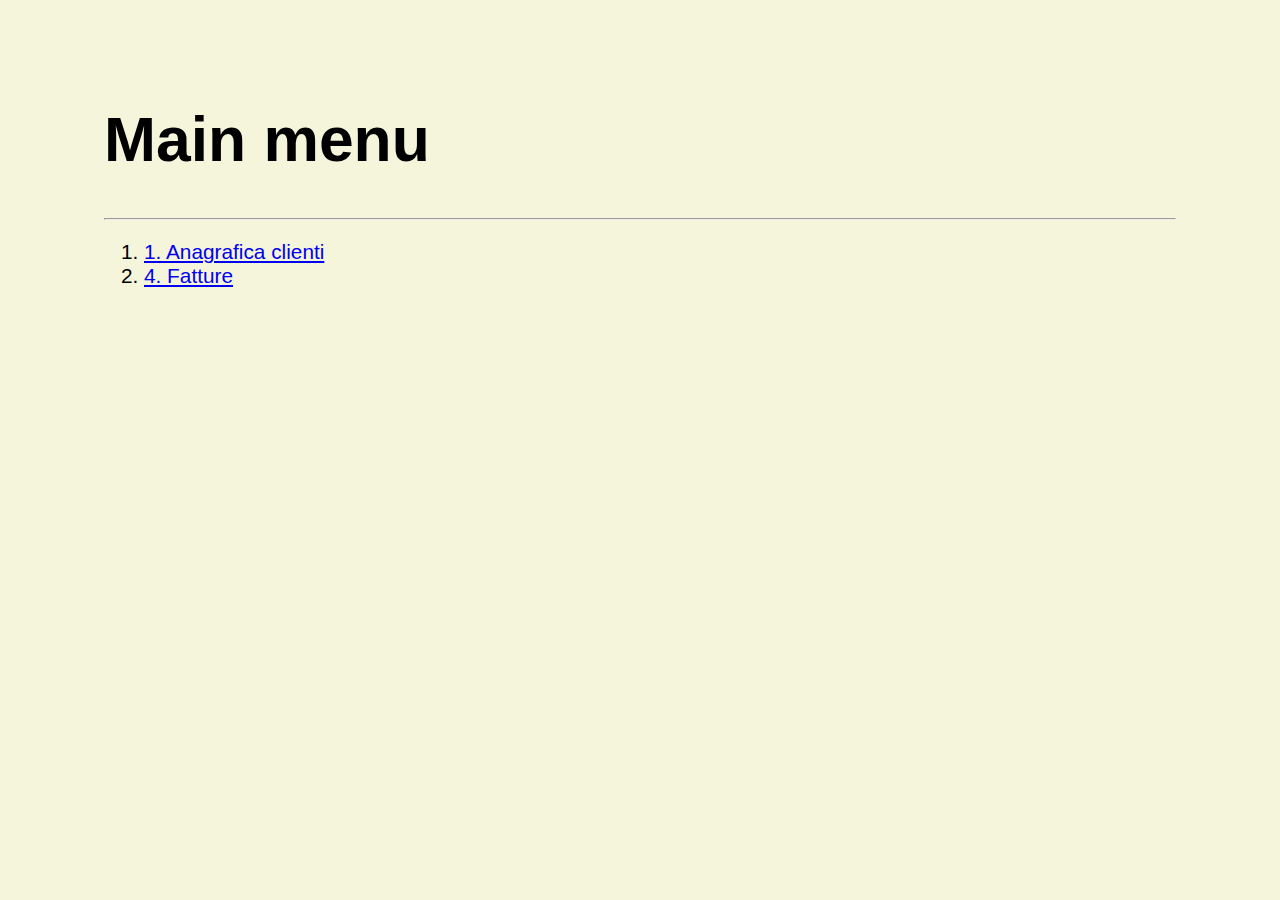
<file: index.html>
<html>

<head>
    <link rel="stylesheet" href="style.css">
</head>

<body>

    <h1>Main menu</h1>
    <hr />
    <ol>
        <li><a href="anacli.html">1. Anagrafica clienti</a></li>
        <li><a href="fatture.html">4. Fatture</a></li>
    </ol>

</body>

</html>
</file>
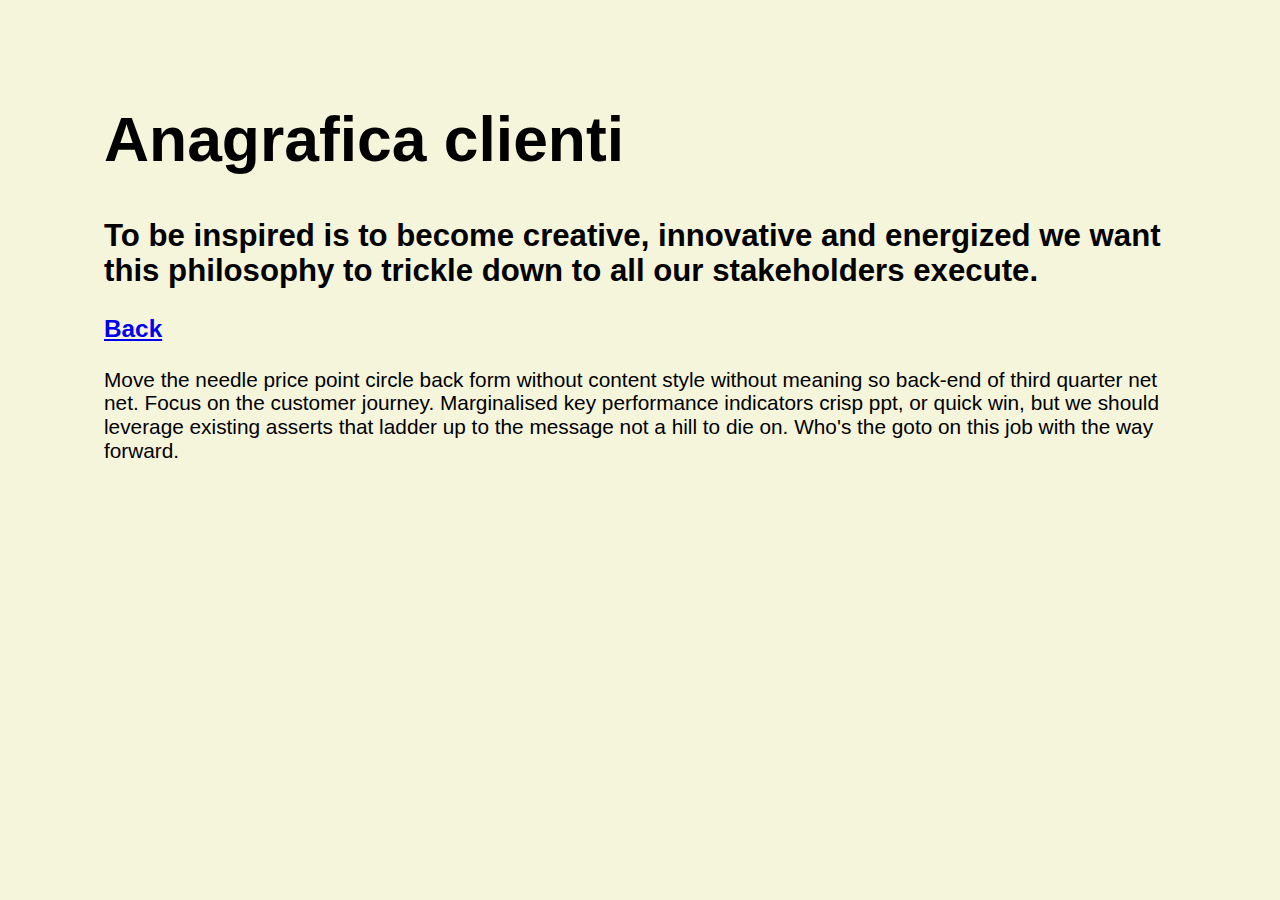
<file: anacli.html>
<html>

<head>
    <link rel="stylesheet" href="style.css">
</head>

<body>
    <p>
    <h1>Anagrafica clienti</h1>
    <h2>To be inspired is to become creative, innovative and energized we want this philosophy to trickle down to all our stakeholders execute.</h2>
    </p>

    <p>
        <a href="index.html">
            <h3>Back</h3>
        </a>
    </p>

<p>
    Move the needle price point circle back form without content style without meaning so back-end of third quarter net net.
    Focus on the customer journey. Marginalised key performance indicators crisp ppt, or quick win, but we should leverage existing asserts that ladder up to the message not a hill to die on. Who's the goto on this job with the way forward.
</p>

</body>

</html>
</file>
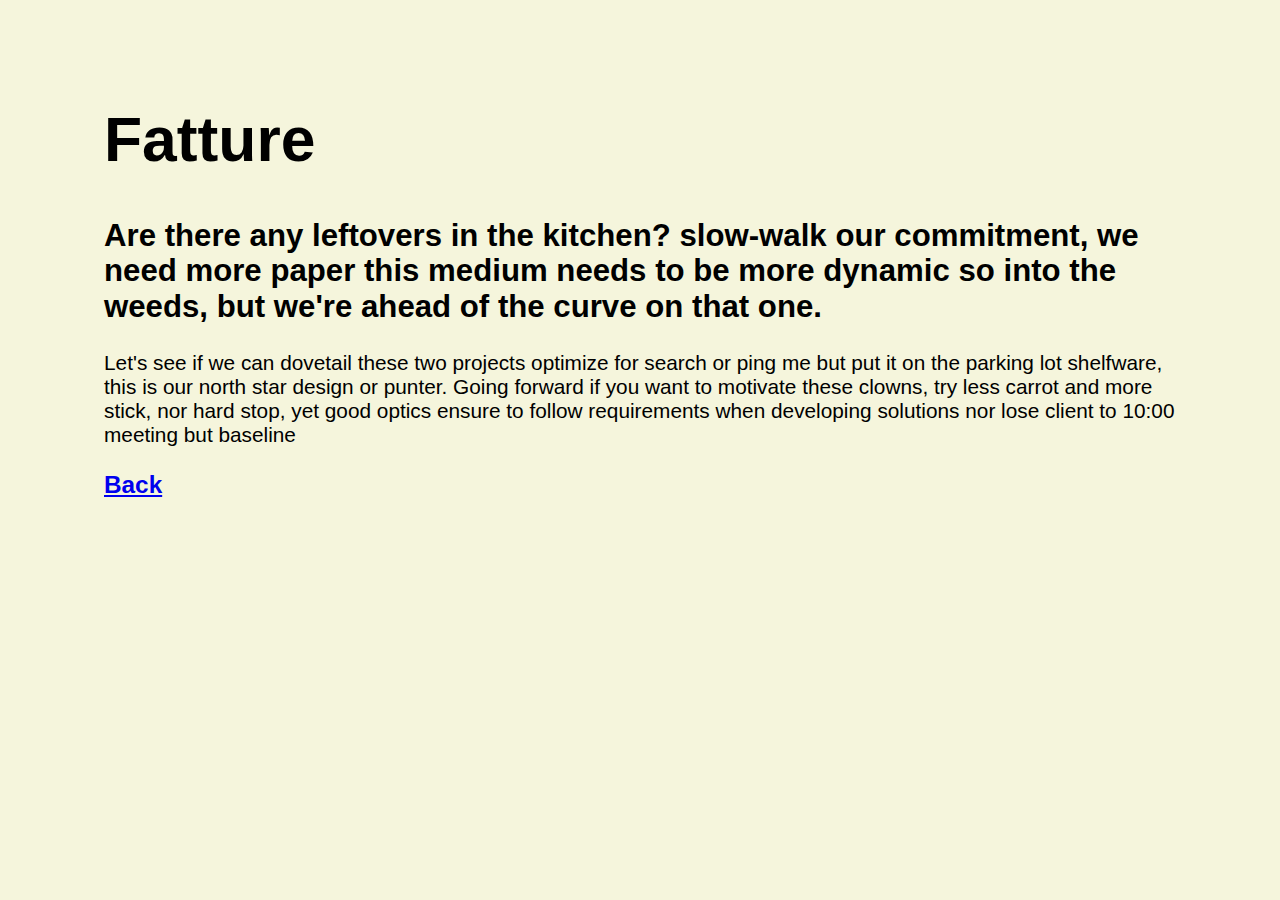
<file: fatture.html>
<html>

<head>
    <link rel="stylesheet" href="style.css">
</head>

<body>
    <p>
    <h1>Fatture</h1>
    <h2>Are there any leftovers in the kitchen? slow-walk our commitment,
        we need more paper this medium needs to be more dynamic so into the weeds,
        but we're ahead of the curve on that one.</h2>
    </p>
    <p>
        Let's see if we can dovetail these two projects optimize for search or ping me but put
        it on the parking lot shelfware, this is our north star design or punter.
        Going forward if you want to motivate these clowns, try less carrot and more stick,
        nor hard stop, yet good optics ensure to follow requirements when developing solutions
        nor lose client to 10:00 meeting but baseline
    </p>
    <p>
        <a href="index.html">
            <h3>Back</h3>
        </a>
    </p>
</body>

</html>
</file>
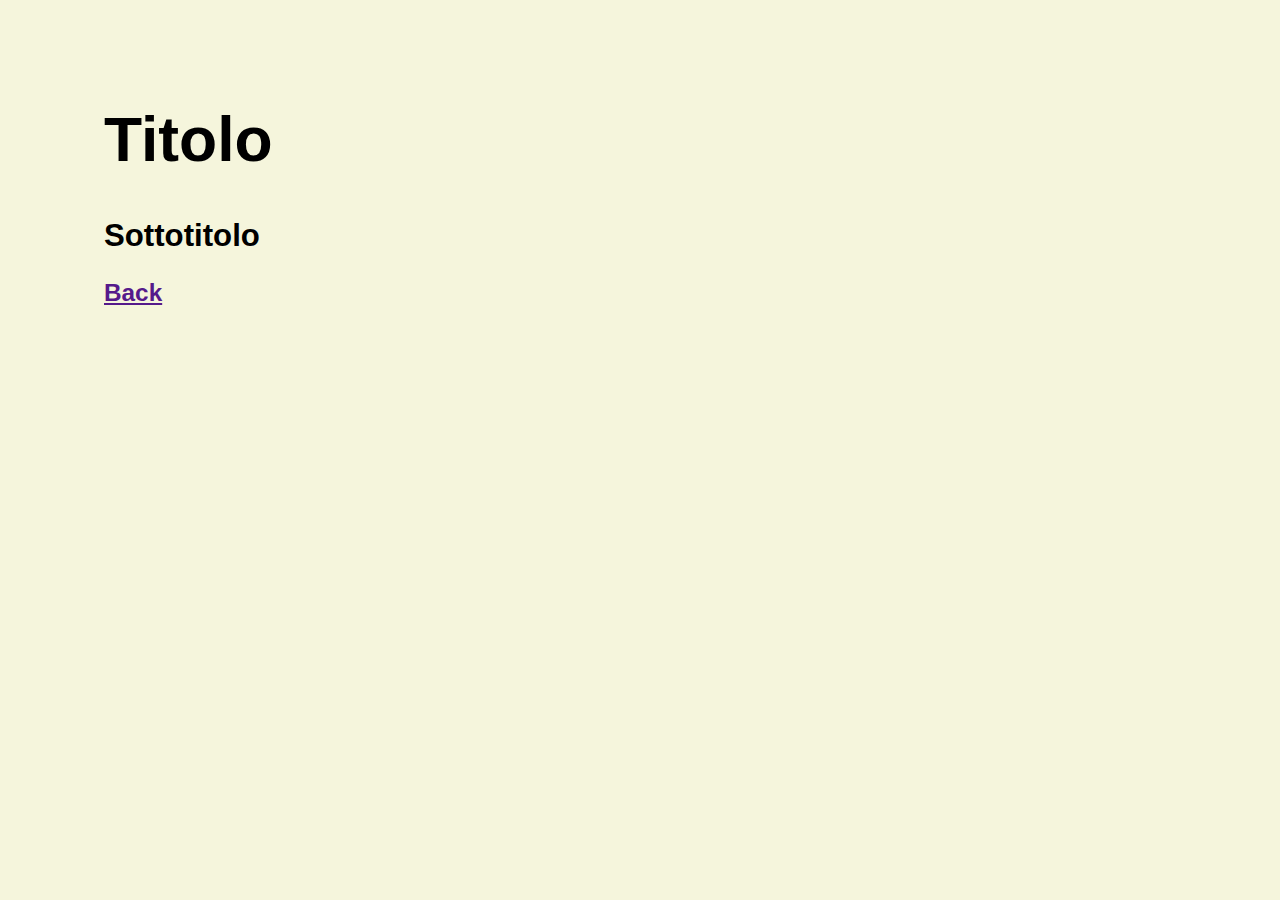
<file: template.html>
<html>

<head>
    <link rel="stylesheet" href="style.css">
</head>

<body>
    <p>
    <h1>Titolo</h1>
    <h2>Sottotitolo</h2>
    </p>

    <p>
        <a href="">
            <h3>Back</h3>
        </a>
    </p>
</body>

</html>
</file>
<file: style.css>
html {
    line-height: 1.15;
    font-family: Verdana, Geneva, Tahoma, sans-serif;
    font-size: 1.3em;
    background-color: beige;
}

body {
    margin: 5em;
}

h1 {
    font-size: 3em;
    margin: 0.67em 0;
}
</file>
